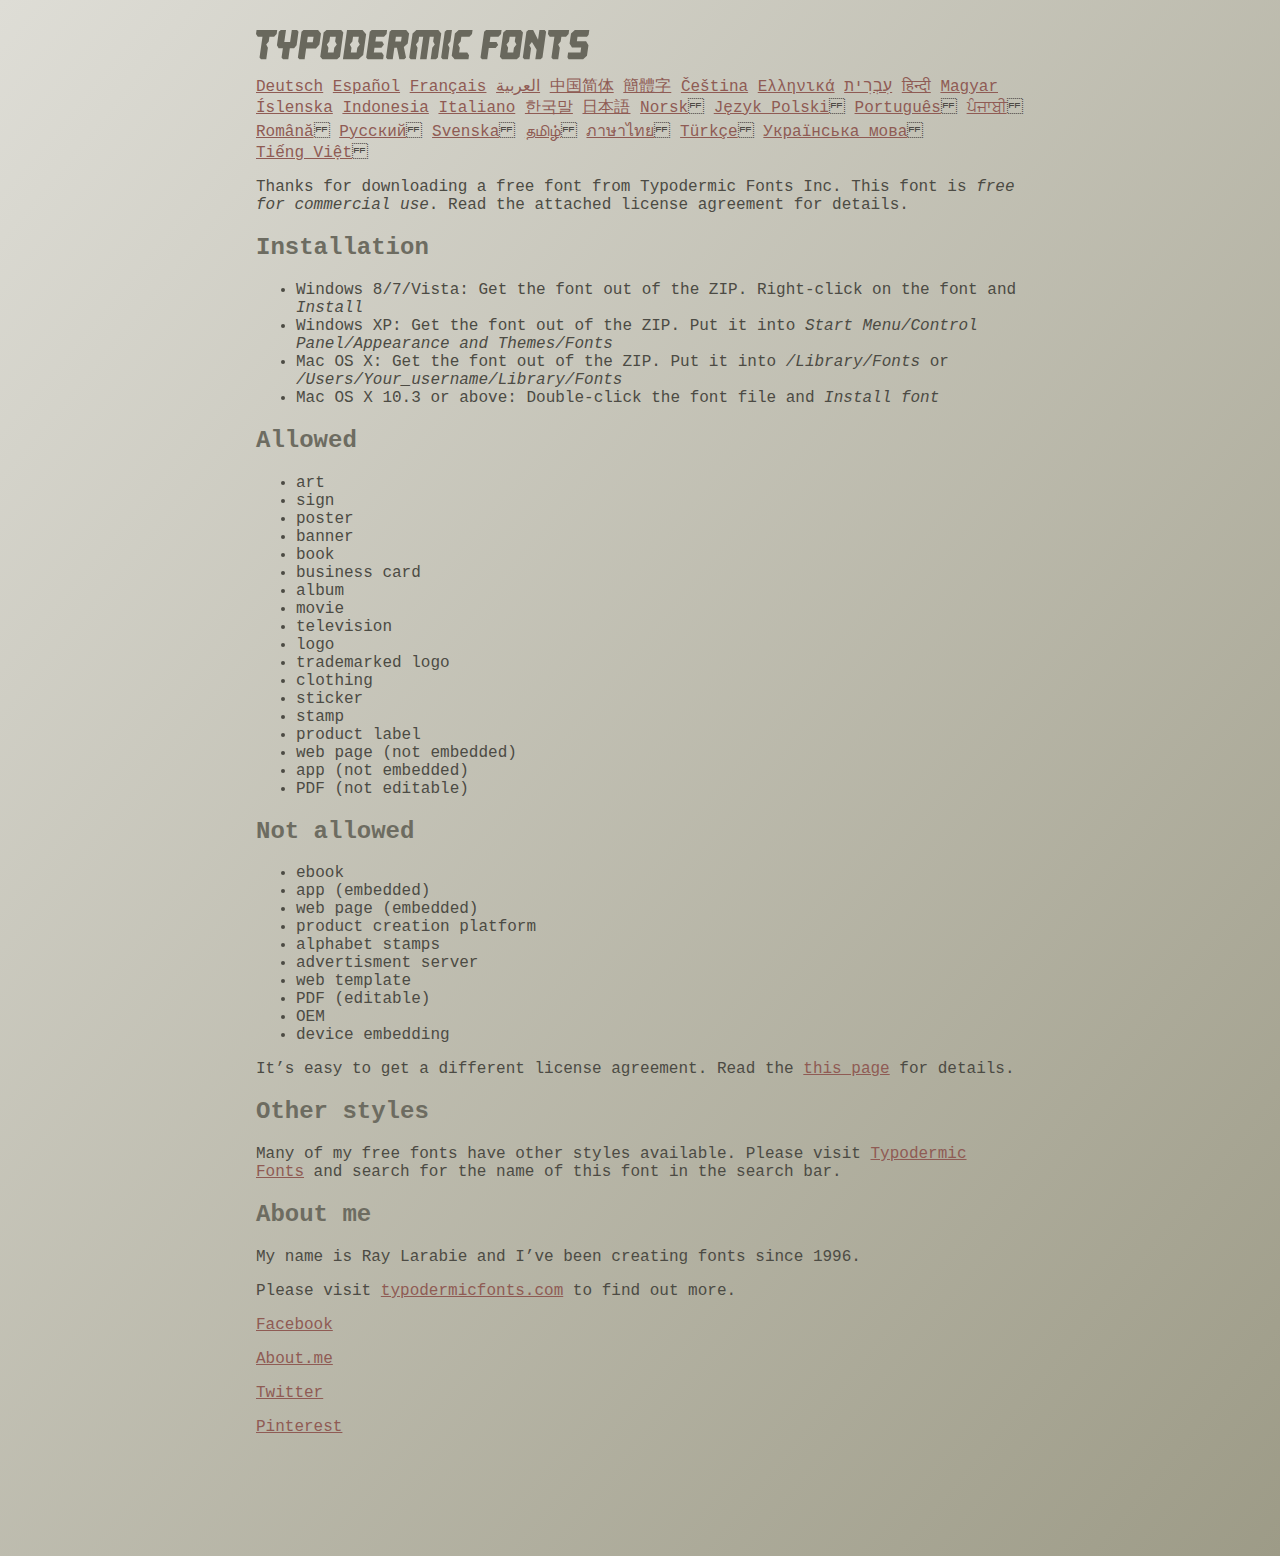
<file: zikrawebsite/static/fonts/ethnocentric/read-this.html>
<head>
<meta http-equiv="Content-Type" content="text/html; charset=utf-8">
<title>Typodermic Fonts Inc. Freeware Font instructions 2014</title>
<style type="text/css">
body {
	margin:30px 20% 120px 20%;
	padding:0px;
	font-family:Consolas, Courier, sans-serif;
	color:#4c4b44;
	background-color:#c2c1b3;

/* IE10 Consumer Preview */ 
background-image: -ms-linear-gradient(top left, #DEDDD6 0%, #9D9B87 100%);

/* Mozilla Firefox */ 
background-image: -moz-linear-gradient(top left, #DEDDD6 0%, #9D9B87 100%);

/* Opera */ 
background-image: -o-linear-gradient(top left, #DEDDD6 0%, #9D9B87 100%);

/* Webkit (Safari/Chrome 10) */ 
background-image: -webkit-gradient(linear, left top, right bottom, color-stop(0, #DEDDD6), color-stop(1, #9D9B87));

/* Webkit (Chrome 11+) */ 
background-image: -webkit-linear-gradient(top left, #DEDDD6 0%, #9D9B87 100%);

/* W3C Markup, IE10 Release Preview */ 
background-image: linear-gradient(to bottom right, #DEDDD6 0%, #9D9B87 100%);

	}
h2 {color:#6d6c61;}
a {color:#8f5b54;}
a:hover {color:#ffffff; background-color:#9a998c;}
</style>
</head>

<body>

<svg width="350px" height="30px">
	<path fill="#69685D" d="M0,4.006L0.554,0h20.674l-0.553,4.006l-2.559,2.772h-4.688l-0.682,4.816l-2.515,3.026l1.663,3.07
		l-1.62,11.594H4.987l-1.448-1.79l2.94-20.716H1.791L0,4.006z"/>
	<path fill="#69685D" d="M35.8,0h5.285l1.408,1.791l-1.876,13.343l-2.515,3.111h-4.264l-1.534,11.04h-5.286l-1.449-1.79l1.322-9.25
		h-4.263l-1.705-3.111l1.875-13.343L24.76,0h5.242l-1.706,12.064h5.799L35.8,0z"/>
	<path fill="#69685D" d="M62.09,0l2.899,3.453L63.412,14.58l-3.496,3.962h-9.805l-1.491,10.742h-5.244l-1.493-1.79l3.625-25.704
		L47.469,0H62.09z M50.965,12.362h5.797l0.81-5.583h-5.799L50.965,12.362z"/>
	<path fill="#69685D" d="M64.256,26.642l3.367-24.041L70.523,0h14.664l2.132,2.601l-3.368,24.041l-2.856,2.643H66.431L64.256,26.642
		z M73.335,11.595l-2.514,3.026l1.663,3.07l-0.683,4.816H77.6l0.68-4.816l2.516-3.07l-1.663-3.026l0.681-4.816h-5.796L73.335,11.595
		z"/>
	<path fill="#69685D" d="M86.926,29.285L91.017,0h15.518l3.581,4.307l-2.899,20.673l-4.774,4.305H86.926z M96.345,11.595
		l-2.515,3.026l1.664,3.07l-0.683,4.816h5.798l0.681-4.816l2.516-3.07l-1.663-3.026l0.681-4.816h-5.796L96.345,11.595z"/>
	<path fill="#69685D" d="M127.114,29.285h-15.473l-1.492-1.79l3.624-25.704L115.731,0h15.389l-0.554,4.006l-2.557,2.772h-7.971
		l-0.684,4.816h6.906l1.662,3.026l-2.515,3.111h-6.905l-0.683,4.775h8.057l1.791,2.771L127.114,29.285z"/>
	<path fill="#69685D" d="M150.21,0l2.898,3.453l-1.405,9.977l-3.881,3.452l2.217,10.613l-1.748,1.79h-4.944l-2.387-11.553h-2.6
		l-1.622,11.553h-5.241l-1.493-1.79l3.624-25.704L135.588,0H150.21z M145.691,6.779h-5.796l-0.683,4.816h5.799L145.691,6.779z"/>
	<path fill="#69685D" d="M159.92,29.285h-5.242l-1.492-1.79l3.41-24.042L160.432,0h21.911l2.897,3.453l-3.409,24.042l-1.876,1.79
		h-5.284l1.617-11.594l2.517-3.07l-1.662-3.026l0.681-4.816h-4.092l-3.154,22.506h-6.522l3.155-22.506h-4.134l-0.683,4.816
		l-2.515,3.026l1.663,3.07L159.92,29.285z"/>
	<path fill="#69685D" d="M191.879,29.285h-5.244l-1.492-1.79l3.624-25.704L190.728,0h5.242l-1.619,11.595l-2.516,3.026l1.663,3.07
		L191.879,29.285z"/>
	<path fill="#69685D" d="M213.018,25.279l-0.554,4.006h-13.854l-2.899-3.494l3.156-22.338L202.702,0h13.854l-0.555,4.006
		l-2.558,2.772h-8.1l-0.683,4.816l-2.515,3.026l1.663,3.07l-0.683,4.816h8.1L213.018,25.279z"/>
	<path fill="#69685D" d="M226.007,29.285l-1.492-1.79l3.624-25.704L230.1,0h15.473l-0.554,4.006l-2.557,2.772h-8.058l-0.724,5.115
		h6.818l1.664,3.07l-2.557,3.11h-6.82l-1.535,11.211H226.007z"/>
	<path fill="#69685D" d="M243.903,26.642l3.368-24.041L250.17,0h14.663l2.131,2.601l-3.367,24.041l-2.855,2.643h-14.664
		L243.903,26.642z M252.983,11.595l-2.516,3.026l1.662,3.07l-0.681,4.816h5.796l0.684-4.816l2.515-3.07l-1.664-3.026l0.684-4.816
		h-5.798L252.983,11.595z"/>
	<path fill="#69685D" d="M280.639,19.822l-4.731-7.758l-2.516,3.069l1.662,3.069l-1.533,11.082h-5.244l-1.493-1.79l3.626-25.704
		L272.37,0h4.773l4.902,9.677L283.41,0h5.285l1.407,1.791l-3.623,25.704l-1.877,1.79h-5.285L280.639,19.822z"/>
	<path fill="#69685D" d="M291.926,4.006L292.48,0h20.674l-0.554,4.006l-2.557,2.772h-4.691l-0.681,4.816l-2.516,3.026l1.664,3.07
		l-1.621,11.594h-5.285l-1.451-1.79l2.942-20.716h-4.689L291.926,4.006z"/>
	<path fill="#69685D" d="M325.168,17.478h-9.209l-2.387-3.923l1.45-10.102L318.857,0h14.452l-0.682,4.86l-1.621,1.918h-9.506
		l-0.64,4.561h9.208l2.388,3.878l-1.493,10.572l-3.836,3.494h-14.579l-1.107-1.917l0.682-4.86h12.362L325.168,17.478z"/>
</svg>

<br>

<p translate="no">

<a href="http://translate.google.com/translate?hl=en&sl=en&tl=de&u=http://typodermicfonts.com/wp-content/uploads/2014/02/read-this.html&sandbox=0&usg=ALkJrhivq6___mill12Uw6fPvMWyJxstkw">Deutsch</a>

<a href="http://translate.google.com/translate?hl=en&sl=en&tl=es&u=http://typodermicfonts.com/wp-content/uploads/2014/02/read-this.html&sandbox=0&usg=ALkJrhjAt3cpinDeMTX6Ro8UcZFqaE8K5Q">Español</a>

<a href="http://translate.google.com/translate?hl=en&sl=en&tl=fr&u=http://typodermicfonts.com/wp-content/uploads/2014/02/read-this.html&sandbox=0&usg=ALkJrhjObLPhFyyhwigF-dBoOZ3eXYdDsw">Français</a>

<a href="http://translate.google.com/translate?hl=en&sl=en&tl=ar&u=http://typodermicfonts.com/wp-content/uploads/2014/02/read-this.html&sandbox=0&usg=ALkJrhg2hs-st3zodt-AjmoeuPHfyJsTEg">العربية</a>

<a href="http://translate.google.com/translate?hl=en&sl=en&tl=zh-CN&u=http://typodermicfonts.com/wp-content/uploads/2014/02/read-this.html&sandbox=0&usg=ALkJrhiilVnjG1Ks0DN7UyRqbKExhxAT-Q">中国简体</a>

<a href="http://translate.google.com/translate?hl=en&sl=en&tl=zh-TW&u=http://typodermicfonts.com/wp-content/uploads/2014/02/read-this.html&sandbox=0&usg=ALkJrhiSCPRAYToARlHI4kxIK9eCIFKQhw">簡體字</a>

<a href="http://translate.google.com/translate?hl=en&sl=en&tl=cs&u=http://typodermicfonts.com/wp-content/uploads/2014/02/read-this.html&sandbox=0&usg=ALkJrhj3z2HOOmCXLT-ApYW2SCeBvTGvTA">Čeština</a>

<a href="http://translate.google.com/translate?hl=en&sl=en&tl=el&u=http://typodermicfonts.com/wp-content/uploads/2014/02/read-this.html&sandbox=0&usg=ALkJrhhoORG-43TvZ2NVrll3T0oyOZE0VA">Ελληνικά</a>

<a href="http://translate.google.com/translate?hl=en&sl=en&tl=iw&u=http://typodermicfonts.com/wp-content/uploads/2014/02/read-this.html&sandbox=0&usg=ALkJrhiP4kLXdDxVNuV6-9tHJ8Tbt-1xKw">עִבְרִית</a>

<a href="http://translate.google.com/translate?hl=en&sl=en&tl=hi&u=http://typodermicfonts.com/wp-content/uploads/2014/02/read-this.html&sandbox=0&usg=ALkJrhhJmUufReWrMTSaGKPPOqV7q5jpGQ">हिन्दी</a>

<a href="http://translate.google.com/translate?hl=en&sl=en&tl=hu&u=http://typodermicfonts.com/wp-content/uploads/2014/02/read-this.html&sandbox=0&usg=ALkJrhgfcL_UwP3jkr6Vvq35rkhETFuTug">Magyar</a>

<a href="http://translate.google.com/translate?hl=en&sl=en&tl=is&u=http://typodermicfonts.com/wp-content/uploads/2014/02/read-this.html&sandbox=0&usg=ALkJrhjpK9lELyRP50Vv3RNgqCJDb6d-GQ">Íslenska</a>

<a href="http://translate.google.com/translate?hl=en&sl=en&tl=id&u=http://typodermicfonts.com/wp-content/uploads/2014/02/read-this.html&sandbox=0&usg=ALkJrhiExV3gmyXBUVqcwNiGiUWQSRrgIQ">Indonesia</a>

<a href="http://translate.google.com/translate?hl=en&sl=en&tl=it&u=http://typodermicfonts.com/wp-content/uploads/2014/02/read-this.html&sandbox=0&usg=ALkJrhgMr2_uulaLYRSFz8C34rtcbN6XEg">Italiano</a>

<a href="http://translate.google.com/translate?hl=en&sl=en&tl=ko&u=http://typodermicfonts.com/wp-content/uploads/2014/02/read-this.html&sandbox=0&usg=ALkJrhhl_nNXiOMIiBERq879UXH1XYfZGw">한국말</a>

<a href="http://translate.google.com/translate?hl=en&ie=UTF8&prev=_t&sl=en&tl=ja&u=http://typodermicfonts.com/wp-content/uploads/2014/02/read-this.html&sandbox=0&usg=ALkJrhi2FvSFgSUub72-Sq2moIRAosCiLA">日本語</a>

<a href="http://translate.google.com/translate?hl=en&sl=en&tl=no&u=http://typodermicfonts.com/wp-content/uploads/2014/02/read-this.html&sandbox=0&usg=ALkJrhhnf9AGd5hfxwA04e1w-tfYPha1ww">Norsk</a>
<a href="http://translate.google.com/translate?hl=en&sl=en&tl=pl&u=http://typodermicfonts.com/wp-content/uploads/2014/02/read-this.html&sandbox=0&usg=ALkJrhjZTe5eJRrZffLe0zgqEHPrMb8pOQ">Język&nbsp;Polski</a>
<a href="http://translate.google.com/translate?hl=en&sl=en&tl=pt-BR&u=http://typodermicfonts.com/wp-content/uploads/2014/02/read-this.html&sandbox=0&usg=ALkJrhg-zp3i6AcZCv02ONjZ5YvkcCFDBw">Português</a>
<a href="http://translate.google.com/translate?hl=en&sl=en&tl=pa&u=http://typodermicfonts.com/wp-content/uploads/2014/02/read-this.html&sandbox=0&usg=ALkJrhhPEMoYvW59_DJT7y6fxgG2IMh23A">ਪੰਜਾਬੀ</a>
<a href="http://translate.google.com/translate?hl=en&sl=en&tl=ro&u=http://typodermicfonts.com/wp-content/uploads/2014/02/read-this.html&sandbox=0&usg=ALkJrhgD0R8zxuQQh-YmFpQTJdvjhAYm2A">Română</a>
<a href="http://translate.google.com/translate?hl=en&sl=en&tl=ru&u=http://typodermicfonts.com/wp-content/uploads/2014/02/read-this.html&sandbox=0&usg=ALkJrhgI6c7Pd-FCcipT4xc2NPTefj5JJg">Русский</a>
<a href="http://translate.google.com/translate?hl=en&sl=en&tl=sv&u=http://typodermicfonts.com/wp-content/uploads/2014/02/read-this.html&sandbox=0&usg=ALkJrhhA8gW_-rjCbZQ5TK46zFMB3_StEQ">Svenska</a>
<a href="http://translate.google.com/translate?hl=en&sl=en&tl=ta&u=http://typodermicfonts.com/wp-content/uploads/2014/02/read-this.html&sandbox=0&usg=ALkJrhiwxxCEPzu3pHBXP-fbTZaOzYqe3g">தமிழ்</a>
<a href="http://translate.google.com/translate?hl=en&sl=en&tl=th&u=http://typodermicfonts.com/wp-content/uploads/2014/02/read-this.html&sandbox=0&usg=ALkJrhjP1N1DRUB1M81k5mi5KnRtt5C2-Q">ภาษาไทย</a>
<a href="http://translate.google.com/translate?hl=en&sl=en&tl=tr&u=http://typodermicfonts.com/wp-content/uploads/2014/02/read-this.html&sandbox=0&usg=ALkJrhiTYbD039OWznCcGyQnMy89_v-1gA">Türkçe</a>
<a href="http://translate.google.com/translate?hl=en&sl=en&tl=uk&u=http%3A%2F%2Ftypodermicfonts.com%2Fwp-content%2Fuploads%2F2014%2F02%2Fread-this.html">Українська&nbsp;мова</a>
<a href="http://translate.google.com/translate?hl=en&sl=en&tl=vi&u=http://typodermicfonts.com/wp-content/uploads/2014/02/read-this.html&sandbox=0&usg=ALkJrhirTQPOLCZognLpxOvJQT_158y07A">Tiếng&nbsp;Việt</a>
</p>


<p>Thanks for downloading a free font from <span translate="no">Typodermic Fonts Inc.</span> This font is <em>free for commercial use</em>. Read the attached license agreement for details.</p>


<h2>Installation</h2>

<ul>
<li>Windows 8/7/Vista: Get the font out of the ZIP. Right-click on the font and <em>Install</em>
<li>Windows XP: Get the font out of the ZIP. Put it into <cite translate="no">Start Menu/Control Panel/Appearance and Themes/Fonts</cite>
<li>Mac OS X: Get the font out of the ZIP. Put it into <cite translate="no">/Library/Fonts</cite> or <cite translate="no">/Users/Your_username/Library/Fonts</cite>
<li>Mac OS X 10.3 or above: Double-click the font file and <em>Install font</em>
</ul>


<h2>Allowed</h2>

<ul>
<li>art
<li>sign
<li>poster
<li>banner
<li>book
<li>business card
<li>album
<li>movie
<li>television
<li>logo
<li>trademarked logo
<li>clothing
<li>sticker
<li>stamp
<li>product label
<li>web page (not embedded)
<li>app (not embedded)
<li>PDF (not editable)
</ul>

<h2>Not allowed</h2>

<ul>
<li>ebook
<li>app (embedded)
<li>web page (embedded)
<li>product creation platform
<li>alphabet stamps
<li>advertisment server
<li>web template
<li>PDF (editable)
<li>OEM
<li>device embedding
</ul>

<p>It&rsquo;s easy to get a different license agreement. Read the <a href="http://typodermicfonts.com/custom/">this page</a> for details.</p>

<h2>Other styles</h2>

<p>Many of my free fonts have other styles available. Please visit <a href="http://typodermicfonts.com">Typodermic Fonts</a> and search for the name of this font in the search bar.</p>


<h2>About me</h2>

<p>My name is <span translate="no">Ray Larabie</span> and I&rsquo;ve been creating fonts since 1996.</p>

<p>Please visit <a href="http://typodermicfonts.com">typodermicfonts.com</a> to find out more.</p>

<p translate="no"><a href="https://www.facebook.com/pages/Typodermic-Fonts/7153899975">Facebook</a></p>
<p translate="no"><a href="http://about.me/raylarabie/#">About.me</a></p>
<p translate="no"><p><a href="https://twitter.com/typodermic">Twitter</a></p>
<p translate="no"><p><a href="http://www.pinterest.com/plywood747/">Pinterest</a></p>

</body>
</file>
